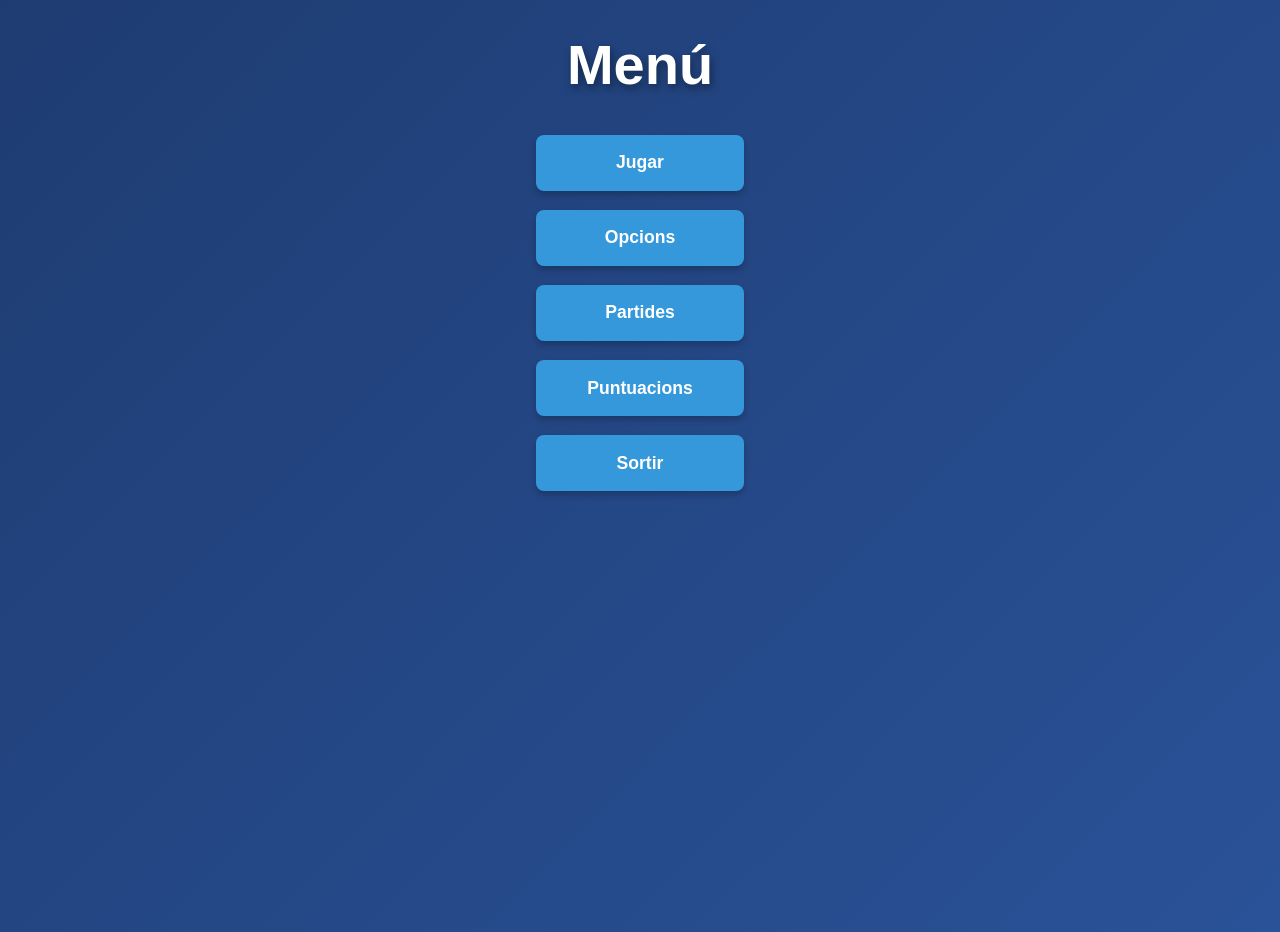
<file: index.html>
<!DOCTYPE html> 
<html>
	<head>
		<script src="./js/main.js"></script>
		<link rel="stylesheet" 
			href="./styles/main.css">
		<title> Memory - Menú </title>
	</head>
	<body>
		<h1 id="title">Menú</h1>
		<div id="main-menu">
			<button id="play" class="center"> Jugar </button>
			<button id="options" class="center"> Opcions </button>
			<button id="saves" class="center"> Partides </button>
			<button id="scores" class="center"> Puntuacions </button>
			<button id="exit" class="center"> Sortir </button>
		</div>
		
		<div id="mode-selection" class="hidden">
			<h2>Tria el mode de joc</h2>
			<button id="mode1" class="center"> Mode 1: Nivell Únic </button>
			<button id="mode2" class="center"> Mode 2: Infinit </button>
			<button id="start-game" class="center"> JUGAR </button>
			<button id="back-menu" class="center"> TORNAR </button>
		</div>
	</body>
</html>
</file>
<file: styles/main.css>
body {
    background: linear-gradient(135deg, #1e3c72 0%, #2a5298 100%);
    color: #f5f6fa;
    font-family: 'Segoe UI', Roboto, Helvetica, Arial, sans-serif;
    margin: 0;
    min-height: 100vh;
}

#title, #title-options {
    font-size: 3.5rem;
    color: #ffffff;
    text-shadow: 2px 4px 8px rgba(0, 0, 0, 0.4);
    margin-top: 2rem;
    text-align: center;
    transition: transform 0.3s ease, text-shadow 0.3s ease;
}

#title:hover {
    transform: scale(1.05);
    text-shadow: 0px 0px 15px rgba(255, 255, 255, 0.6);
}

button {
    border: none;
    border-radius: 8px;
    font-size: 1.1rem;
    font-weight: bold;
    cursor: pointer;
    box-shadow: 0 4px 6px rgba(0, 0, 0, 0.2);
    transition: all 0.2s ease;
}

button:hover {
    transform: translateY(-2px);
    box-shadow: 0 6px 12px rgba(0, 0, 0, 0.3);
}

button:active {
    transform: translateY(1px);
    box-shadow: 0 2px 4px rgba(0, 0, 0, 0.2);
}

button.center {
    display: block;
    margin: 1.2rem auto;
    width: 13rem;
    height: 3.5rem;
    background-color: #3498db;
    color: white;
}

button.center:hover {
    background-color: #2980b9;
}

#back-menu {
    background-color: #7f8c8d;
}

#back-menu:hover {
    background-color: #95a5a6;
}

#start-game {
    background-color: #27ae60;
    margin-top: 2.5rem;
    font-size: 1.3rem; 
    height: 4rem;
}

#start-game:hover {
    background-color: #2ecc71;
}

#save, #finish {
    display: inline-block;
    width: 12rem;
    height: 3.5rem;
    margin: 10px;
}

#save {
    background-color: #f39c12;
    color: white;
}

#save:hover {
    background-color: #e67e22;
}

#finish {
    background-color: #c0392b;
    color: white;
}

#finish:hover {
    background-color: #e74c3c;
}

#game {
    display: flex;
    flex-wrap: wrap;
    justify-content: center;
    gap: 15px;
    max-width: 900px;
    margin: 30px auto;
    padding: 30px;
    background-color: rgba(0, 0, 0, 0.25); /* Caixa fosca semitransparent per agrupar les cartes */
    border-radius: 15px;
    box-shadow: inset 0 0 20px rgba(0,0,0,0.5);
}

#game img, #game svg {
    display: block;
    cursor: pointer;
    transition: transform 0.2s cubic-bezier(0.175, 0.885, 0.32, 1.275), box-shadow 0.2s ease;
    border-radius: 6px;
    background-color: white;
}

#game img:hover, #game svg:hover {
    transform: scale(1.08) translateY(-5px);
    box-shadow: 0 10px 20px rgba(0, 0, 0, 0.5);
}

#mode-selection h2 {
    text-align: center;
    font-size: 2.2rem;
    margin-bottom: 2rem;
    text-shadow: 1px 1px 3px rgba(0,0,0,0.5);
}

.selected {
    border: 3px solid #f1c40f !important;
    background-color: #2c3e50 !important;
    transform: scale(1.1);
    box-shadow: 0 0 20px rgba(241, 196, 15, 0.6); /* Lluentor daurada per marcar l'escollit */
}

label {
    font-size: 1.2rem;
    margin-right: 10px;
    font-weight: bold;
}

select, input[type="number"] {
    padding: 8px 12px;
    font-size: 1.1rem;
    border-radius: 5px;
    border: none;
    margin-bottom: 20px;
    box-shadow: 0 2px 4px rgba(0,0,0,0.1);
}

.hidden {
    display: none !important;
}

#opts-mode1, #opts-mode2 {
    display: flex;
    flex-direction: column;
    align-items: center;
    background-color: rgba(0, 0, 0, 0.25);
    padding: 30px;
    border-radius: 15px;
    max-width: 400px;
    margin: 0 auto 20px auto;
    box-shadow: inset 0 0 20px rgba(0,0,0,0.5);
}

#opts-common {
    display: flex;
    justify-content: center;
    gap: 15px;
}

#opts-common button {
    margin-top: 0;
}
</file>
